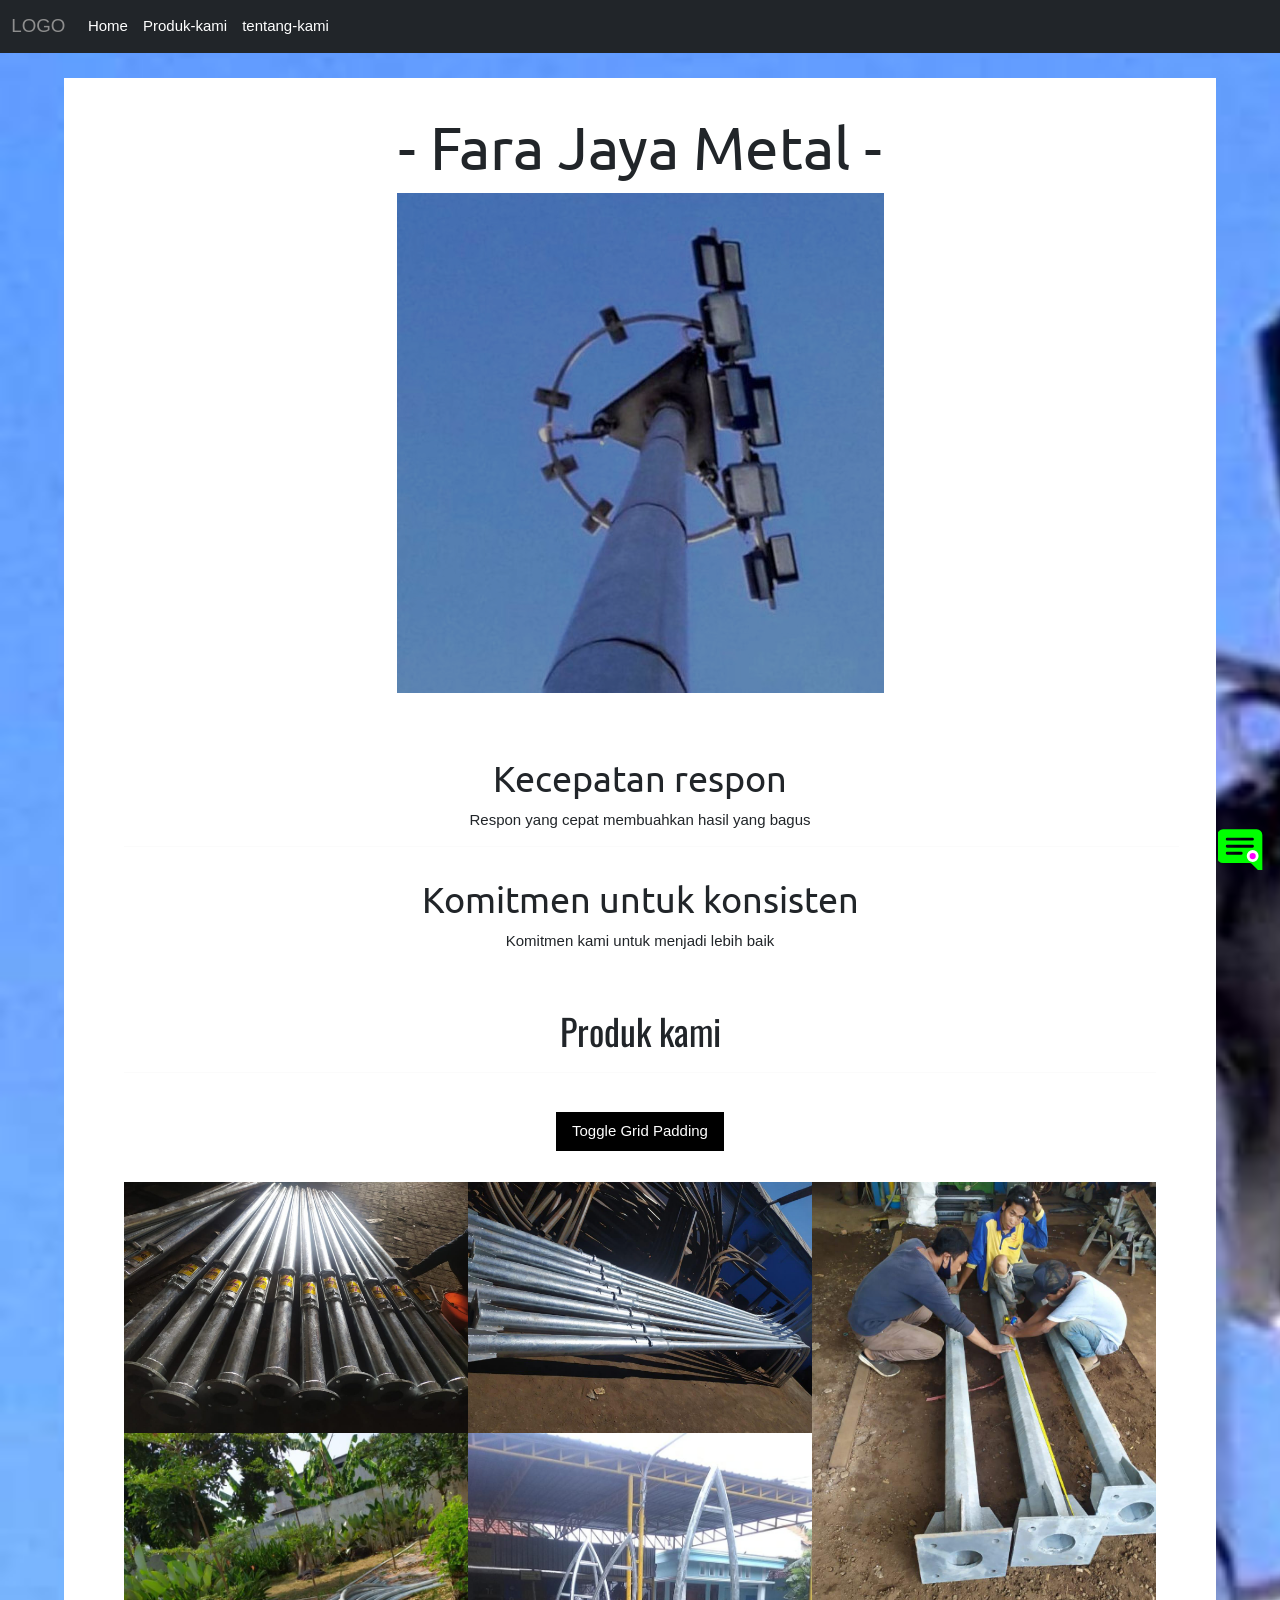
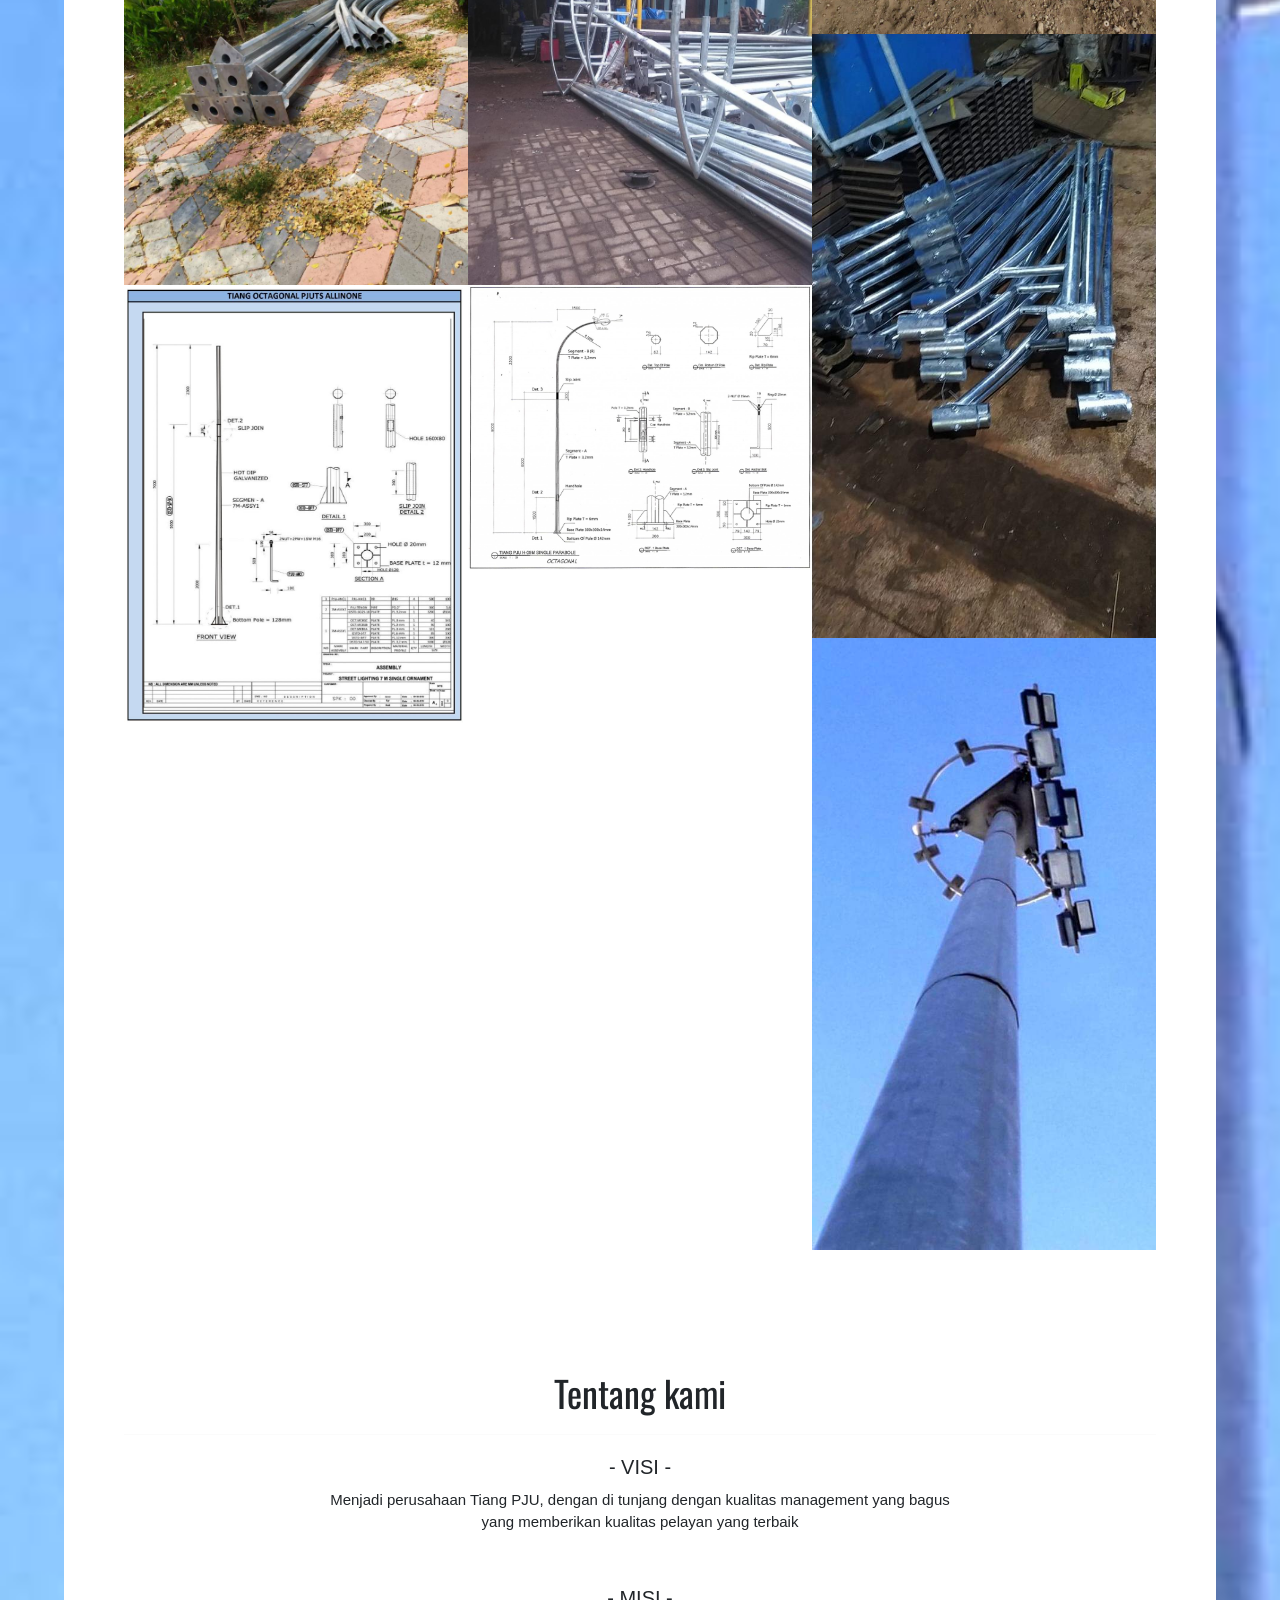
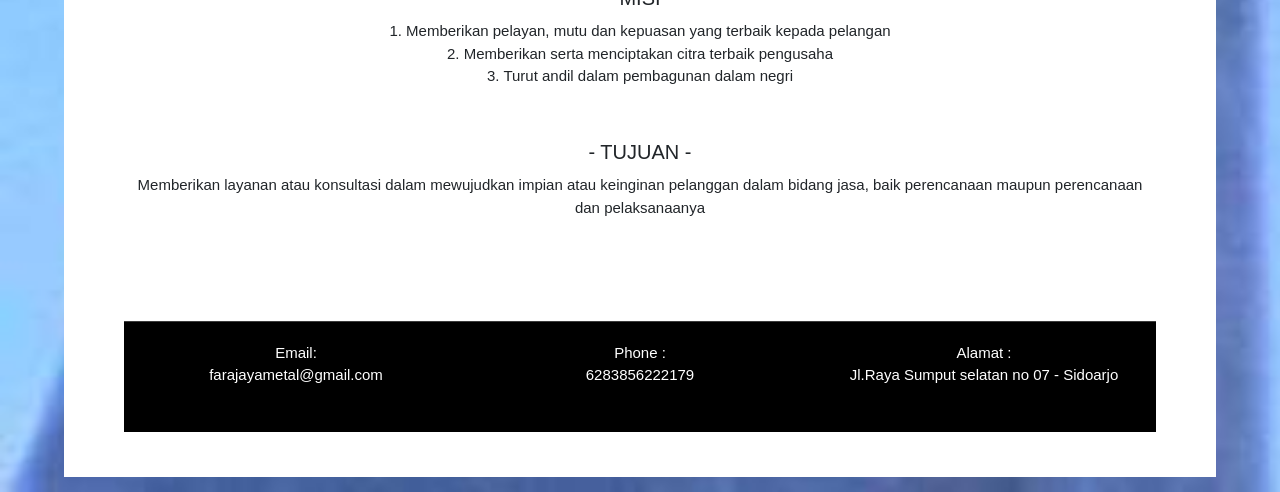
<file: index.html>
<!doctype html>
<html lang="en">

<head>
    <!-- Required meta tags -->
    <meta charset="utf-8">
    <meta name="viewport" content="width=device-width, initial-scale=1">

    <!-- Bootstrap CSS -->
    <link href="https://cdn.jsdelivr.net/npm/bootstrap@5.0.0-beta3/dist/css/bootstrap.min.css" rel="stylesheet"
        integrity="sha384-eOJMYsd53ii+scO/bJGFsiCZc+5NDVN2yr8+0RDqr0Ql0h+rP48ckxlpbzKgwra6" crossorigin="anonymous">

    <title>Fara Jaya Metal</title>

    <link rel="stylesheet" href="https://www.w3schools.com/w3css/4/w3.css">
    <link rel="stylesheet" href="https://fonts.googleapis.com/css?family=Montserrat">
    <link rel="stylesheet" href="https://cdnjs.cloudflare.com/ajax/libs/font-awesome/4.7.0/css/font-awesome.min.css">
    <!-- dari w3school -->

    <link rel="stylesheet" href="style.css">
    <link href="https://fonts.googleapis.com/css2?family=Montserrat:wght@300&display=swap" rel="stylesheet">
    <link rel="preconnect" href="https://fonts.gstatic.com">
    <link href="https://fonts.googleapis.com/css2?family=Oswald&display=swap" rel="stylesheet">
    <link rel="preconnect" href="https://fonts.gstatic.com">
    <link rel="preconnect" href="https://fonts.gstatic.com">
    <link
        href="https://fonts.googleapis.com/css2?family=Oswald&family=Ubuntu+Mono:ital@1&family=Ubuntu:wght@300&display=swap"
        rel="stylesheet">

    <style>
        .my-float {
            margin-top: 22px;
        }

        .float {
            position: fixed;
            /* background-color: white; */
            width: 60px;
            height: 55px;
            bottom: 20px;
            right: 10px;
            border-radius: 50px;
            text-align: center;
            /* box-shadow: 2px 2px 3px #999; */
            /* filter: brightness(90%); */
        }

        img {
            margin-bottom: -7px
        }

        .w3-row-padding img {
            margin-bottom: 12px
        }
    </style>
</head>

<body>
    <!-- awal header -->
    <header class="site-header sticky-top py-0">
        <nav class="navbar navbar-expand-lg navbar-dark bg-dark">
            <div class="container-fluid">
                <a class="navbar-brand" href="#">LOGO</a>
                <button class="navbar-toggler" type="button" data-bs-toggle="collapse"
                    data-bs-target="#navbarSupportedContent" aria-controls="navbarSupportedContent"
                    aria-expanded="false" aria-label="Toggle navigation">
                    <span class="navbar-toggler-icon"></span>
                </button>
                <div class="collapse navbar-collapse" id="navbarSupportedContent">
                    <ul class="navbar-nav me-auto mb-2 mb-lg-0">
                        <li class="nav-item">
                            <a class="nav-link active" aria-current="page" href="#home-01">Home</a>
                        </li>
                        <li class="nav-item">
                            <a class="nav-link active" href="#produk-kami">Produk-kami</a>
                        </li>
                        <li class="nav-item">
                            <a class="nav-link active" href="#tentang-kami">tentang-kami</a>
                        </li>
                    </ul>
                </div>
            </div>
        </nav>
    </header>
    <!-- akhir header -->

    <div class="box-01">
        <!-- awal box-01 -->
        <br>
        <h1 class="text-center text-pc" style="font-family: 'Ubuntu', sans-serif;" id="home-01"> - Fara Jaya Metal -
        </h1>
        <img src="asset/item10.jpeg" class="img-fluid image-tengah" alt="..." style="filter: brightness(70%);">


        <div class="position-relative overflow-hidden p-3 p-md-5 m-md-3 text-center" id="home-01">

            <!-- ini awal -->
            <div class="container">
                <div class="row">
                    <div class="col">

                        <!-- awal -->
                        <h1 style="font-family: 'Ubuntu', sans-serif;" class="hp-text">
                            Kecepatan respon
                        </h1>
                        <p>
                            Respon yang cepat membuahkan hasil yang bagus
                        </p>

                        <!-- akhir -->
                    </div>
                    <hr>
                    <!-- div 01 end -->
                    <div class="col batas-hp">
                        <!-- awal -->
                        <h1 style="font-family: 'Ubuntu', sans-serif;" class="hp-text">
                            Komitmen untuk konsisten
                        </h1>
                        <p>
                            Komitmen kami untuk menjadi lebih baik
                        </p>

                        <!-- akhir -->
                    </div>
                    <!-- div-02-end -->
                </div>
            </div>

            <h1 class="text-center batas" style="font-family: 'Oswald', sans-serif;" id="produk-kami">
                Produk kami
            </h1>
            <p class="text-center">
                <hr style="height: 3px;">
                <p class="w3-padding-16"><button class="w3-button w3-black" onclick="myFunction()">Toggle Grid
                        Padding</button></p>
            </p>
            <!-- batas Produk kami -->

            <div class="w3-row" id="myGrid" style="margin-bottom:128px">
                <div class="w3-third">
                    <img src="asset/item01.jpeg" style="width:100%">
                    <img src="asset/item02.jpeg" style="width:100%">
                    <img src="asset/item07.jpeg" style="width:100%">
                </div>

                <div class="w3-third">
                    <img src="asset/item05.jpeg" style="width:100%">
                    <img src="asset/item06.jpeg" style="width:100%">
                    <img src="asset/item08.jpeg" style="width:100%">

                </div>

                <div class="w3-third">
                    <img src="asset/item04.jpeg" style="width:100%">
                    <img src="asset/item03.jpeg" style="width:100%">
                    <img src="asset/item09.jpeg" style="width:100%">
                </div>
            </div>


            <!-- card-group end -->

            <h1 class="batas text-center" style="font-family: 'Oswald', sans-serif;" id="tentang-kami">
                Tentang kami
                <hr>
            </h1>
            <p class="text-center">
                <h4>- VISI -</h4>
                Menjadi perusahaan Tiang PJU, dengan di tunjang dengan
                kualitas management yang bagus <br>
                yang memberikan kualitas pelayan yang terbaik

            </p>
            <br>
            <p class="text-center">
                <h4>- MISI -</h4>
                1. Memberikan pelayan, mutu dan kepuasan yang terbaik kepada pelangan <br>
                2. Memberikan serta menciptakan citra terbaik pengusaha <br>
                3. Turut andil dalam pembagunan dalam negri <br>
            </p>
            <br>
            <p class="text-center">
                <h4>- TUJUAN -</h4>
                Memberikan layanan atau konsultasi dalam mewujudkan impian atau keinginan pelanggan dalam bidang jasa,
                baik perencanaan maupun perencanaan dan pelaksanaanya <br>
            </p>

            <!-- VISI MISI END -->

            <footer>
                <br> <br>
                <div class="page-akhir batas">
                    <div class="item">
                        <!-- isi di sini -->

                        <div class="box-02">
                            <hr>
                            <div class="container">
                                <div class="row">
                                    <div class="col-sm">
                                        Email: <br>
                                        farajayametal@gmail.com
                                    </div>
                                    <div class="col-sm">
                                        Phone : <br>
                                        6283856222179
                                    </div>
                                    <div class="col-sm">
                                        Alamat : <br>
                                        Jl.Raya Sumput selatan no 07 - Sidoarjo
                                    </div>
                                </div>
                            </div>
                            <br> <br>
                        </div>
                        <!-- berakhir di sini -->
                    </div>
                </div>
            </footer>

            <!-- footer end -->

            <a href="https://api.whatsapp.com/send/?phone=6283856222179&text&app_absent=0" class="float">
                <img src="asset/chat.svg" alt="" class="svg-image">
            </a>
            <!-- end chat -->

            <!-- awal script -->
            <script>
                // Toggle grid padding
                function myFunction() {
                    var x = document.getElementById("myGrid");
                    if (x.className === "w3-row") {
                        x.className = "w3-row-padding";
                    } else {
                        x.className = x.className.replace("w3-row-padding", "w3-row");
                    }
                }

                // Open and close sidebar
                function w3_open() {
                    document.getElementById("mySidebar").style.width = "100%";
                    document.getElementById("mySidebar").style.display = "block";
                }

                function w3_close() {
                    document.getElementById("mySidebar").style.display = "none";
                }
            </script>
            <!-- ini akhir -->

        </div>



        <!-- chat -->


        <!-- box-01-end -->
    </div>
    <!-- Optional JavaScript; choose one of the two! -->

    <!-- Option 1: Bootstrap Bundle with Popper -->
    <script src="https://cdn.jsdelivr.net/npm/bootstrap@5.0.0-beta3/dist/js/bootstrap.bundle.min.js"
        integrity="sha384-JEW9xMcG8R+pH31jmWH6WWP0WintQrMb4s7ZOdauHnUtxwoG2vI5DkLtS3qm9Ekf" crossorigin="anonymous">
    </script>

    <!-- Option 2: Separate Popper and Bootstrap JS -->
    <!--
    <script src="https://cdn.jsdelivr.net/npm/@popperjs/core@2.9.1/dist/umd/popper.min.js" integrity="sha384-SR1sx49pcuLnqZUnnPwx6FCym0wLsk5JZuNx2bPPENzswTNFaQU1RDvt3wT4gWFG" crossorigin="anonymous"></script>
    <script src="https://cdn.jsdelivr.net/npm/bootstrap@5.0.0-beta3/dist/js/bootstrap.min.js" integrity="sha384-j0CNLUeiqtyaRmlzUHCPZ+Gy5fQu0dQ6eZ/xAww941Ai1SxSY+0EQqNXNE6DZiVc" crossorigin="anonymous"></script>
    -->
</body>

</html>
</file>
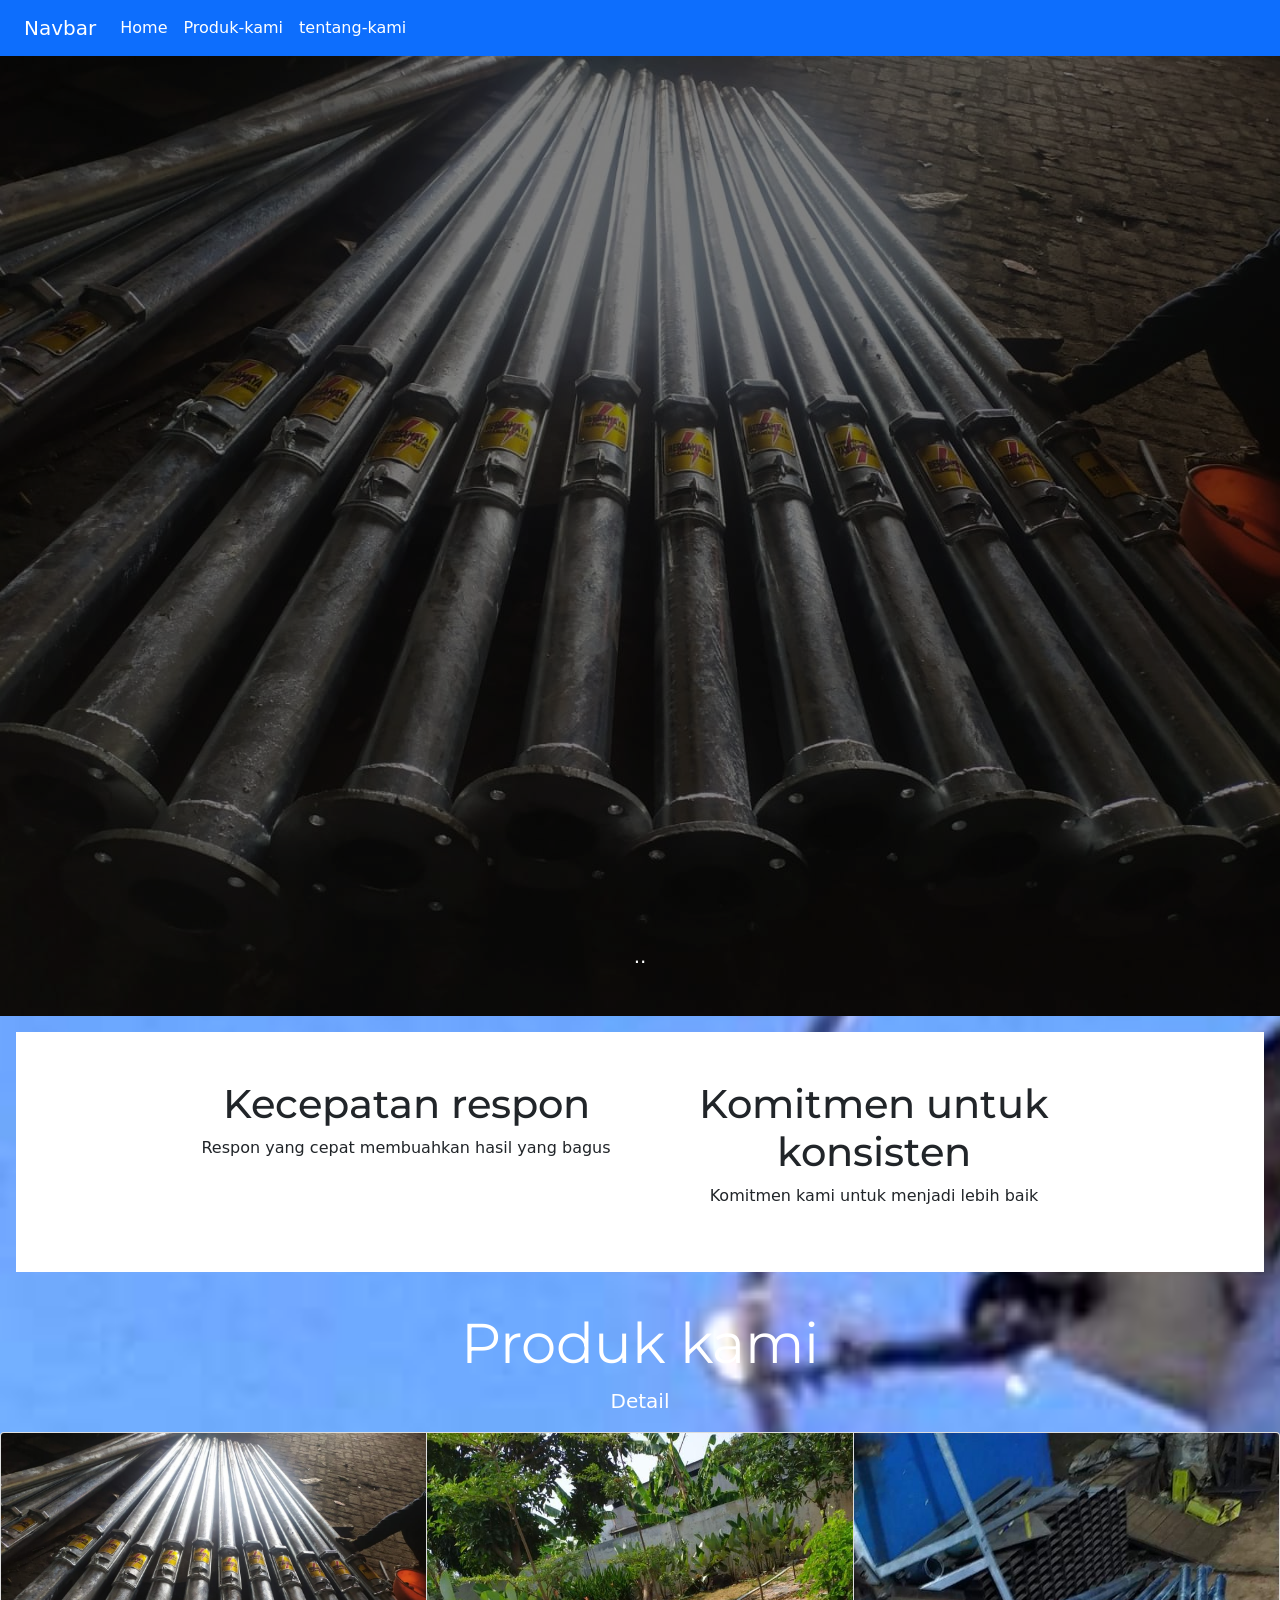
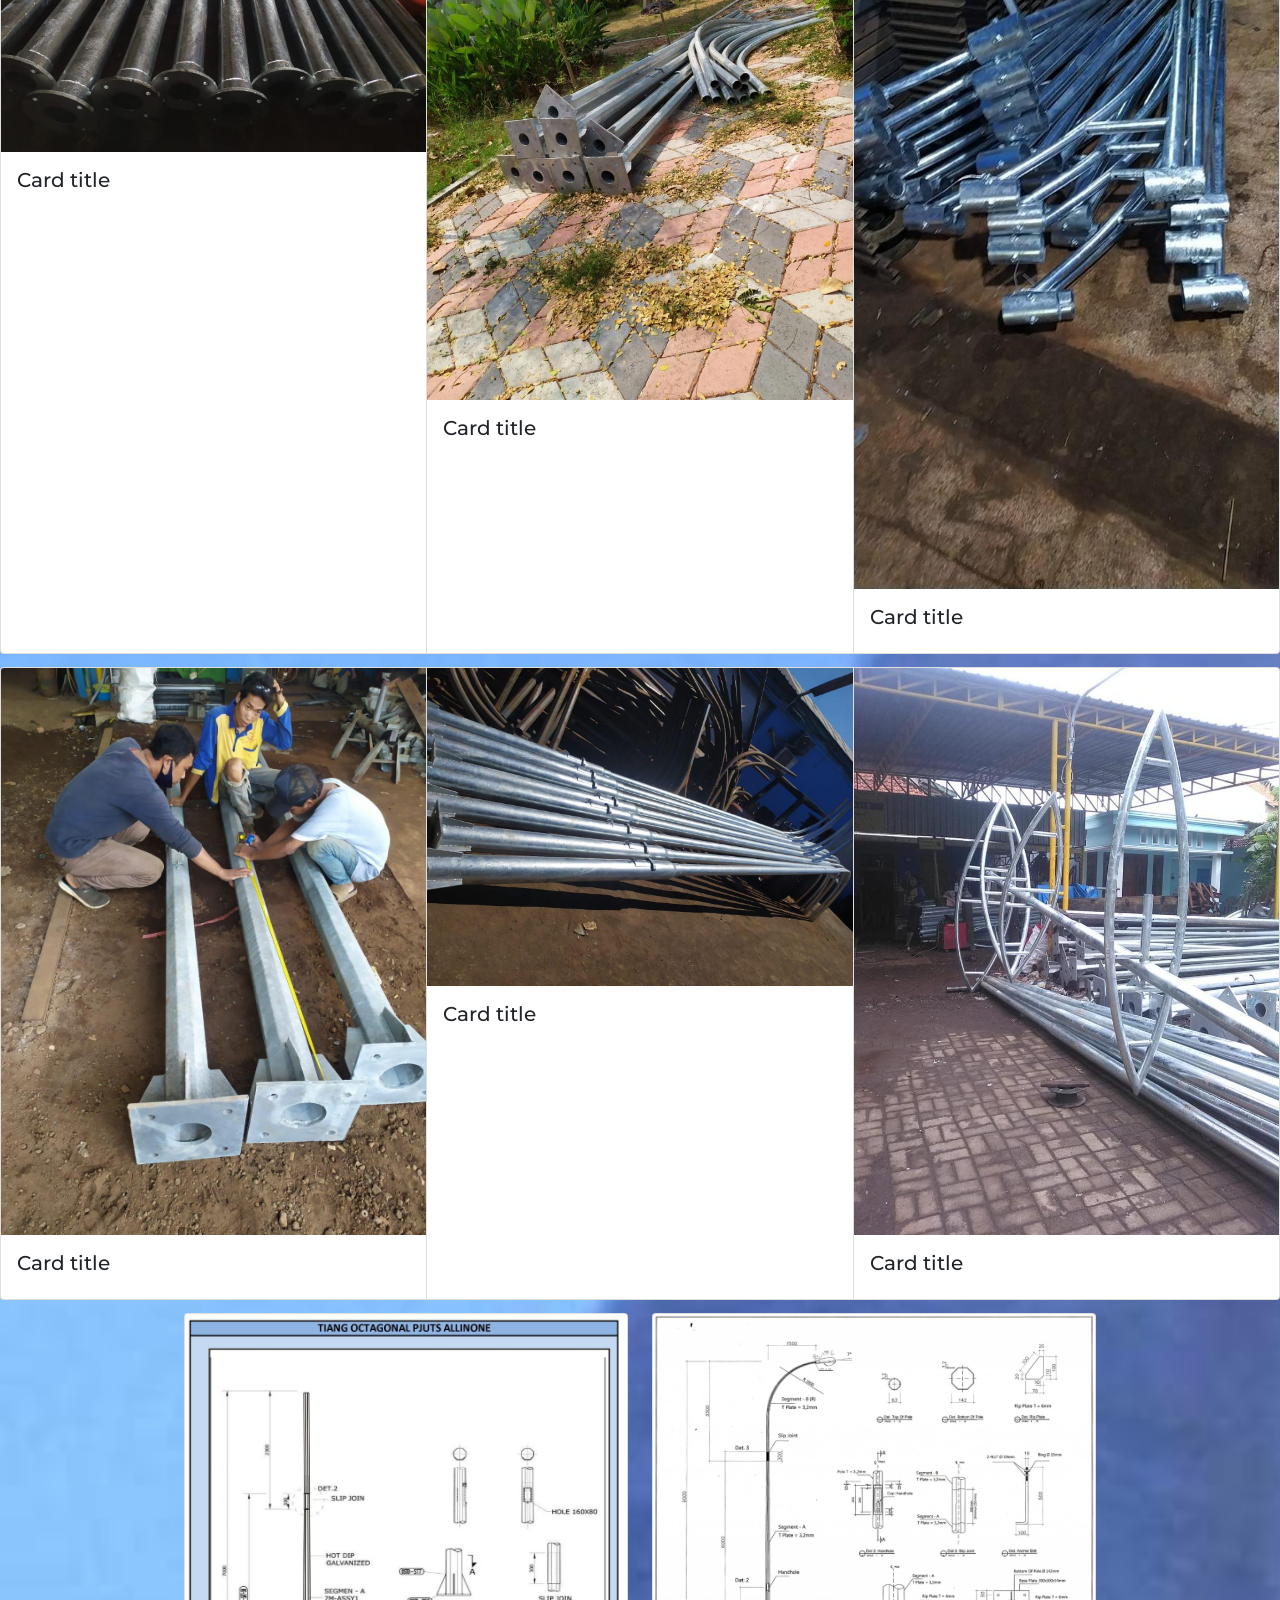
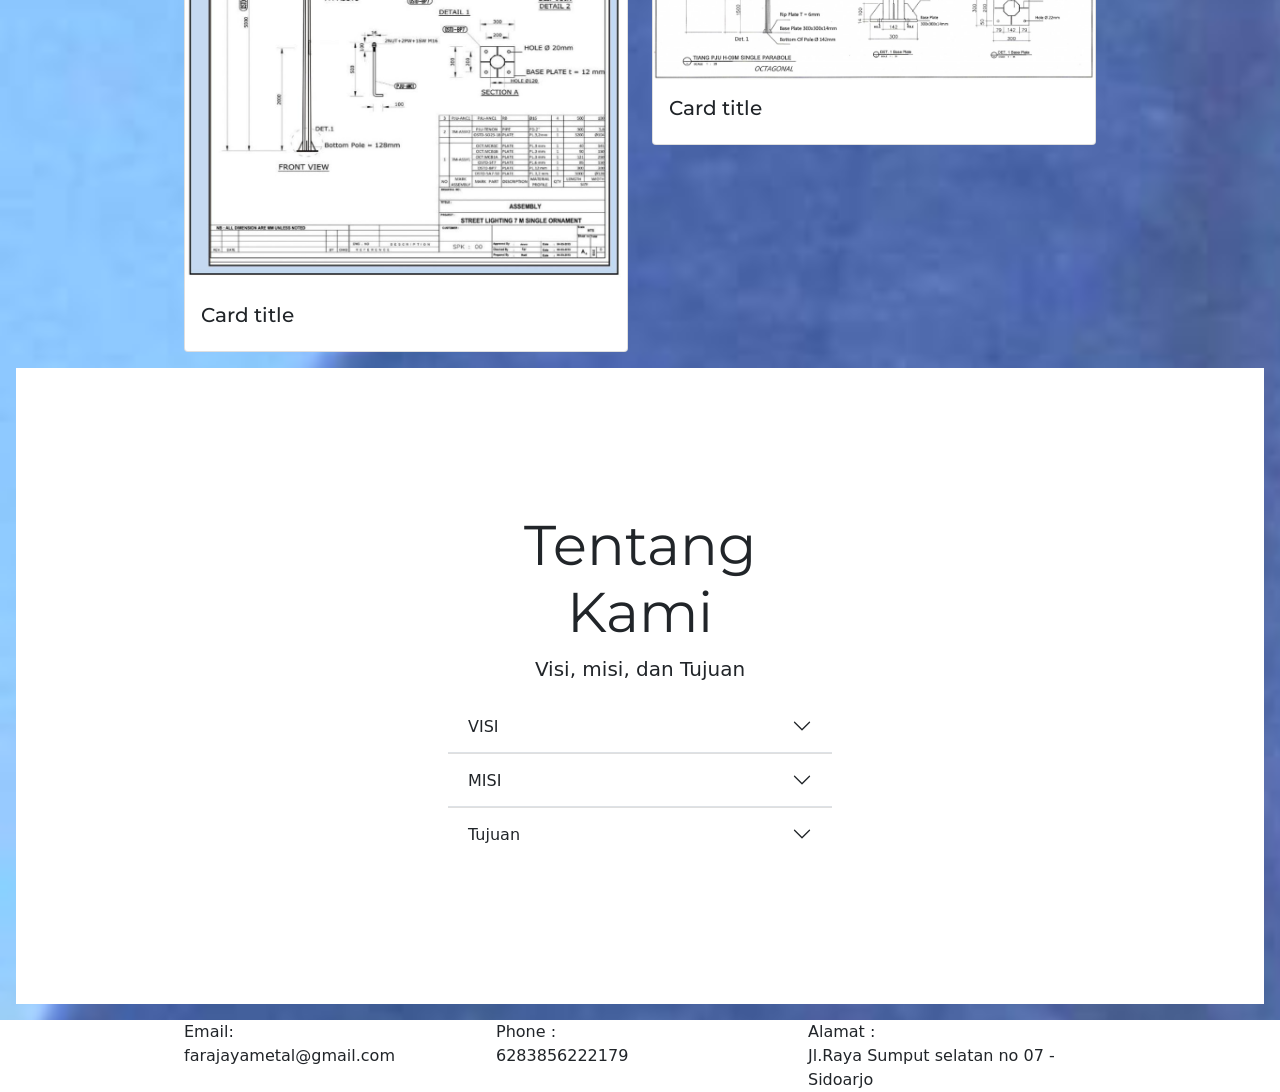
<file: index-not-use.html>
<!doctype html>
<html lang="en">

<head>
  <meta charset="utf-8">
  <meta name="viewport" content="width=device-width, initial-scale=1">
  <meta name="description" content="">
  <meta name="author" content="Mark Otto, Jacob Thornton, and Bootstrap contributors">
  <meta name="generator" content="Hugo 0.80.0">
  <title>Fara jaya metal</title>
  <link href="https://cdn.jsdelivr.net/npm/bootstrap@5.0.0-beta2/dist/css/bootstrap.min.css" rel="stylesheet"
    integrity="sha384-BmbxuPwQa2lc/FVzBcNJ7UAyJxM6wuqIj61tLrc4wSX0szH/Ev+nYRRuWlolflfl" crossorigin="anonymous">


  <link rel="canonical" href="https://getbootstrap.com/docs/5.0/examples/product/">


  <link rel="preconnect" href="https://fonts.gstatic.com">
  <link href="https://fonts.googleapis.com/css2?family=Montserrat:wght@300&display=swap" rel="stylesheet">


  <!-- Bootstrap core CSS -->
  <link href="dist/css/bootstrap.min.css" rel="stylesheet">

  <style>
    .bd-placeholder-img {
      font-size: 1.125rem;
      text-anchor: middle;
      -webkit-user-select: none;
      -moz-user-select: none;
      user-select: none;
    }

    @media (min-width: 768px) {
      .bd-placeholder-img-lg {
        font-size: 3.5rem;
      }
    }

    .float {
      position: fixed;
      width: 60px;
      height: 60px;
      bottom: 10px;
      right: 10px;


      text-align: center;

    }

    .my-float {
      margin-top: 22px;
    }
  </style>


  <!-- Custom styles for this template -->
  <link href="product.css" rel="stylesheet">
</head>

<body>
  <!-- mulai -->

  <header class="site-header sticky-top py-0">
    <nav class="navbar navbar-expand-lg navbar-dark bg-primary">
      <div class="container-fluid">
        <a class="navbar-brand" href="#">Navbar</a>
        <button class="navbar-toggler" type="button" data-bs-toggle="collapse" data-bs-target="#navbarSupportedContent"
          aria-controls="navbarSupportedContent" aria-expanded="false" aria-label="Toggle navigation">
          <span class="navbar-toggler-icon"></span>
        </button>
        <div class="collapse navbar-collapse" id="navbarSupportedContent">
          <ul class="navbar-nav me-auto mb-2 mb-lg-0">
            <li class="nav-item">
              <a class="nav-link active" aria-current="page" href="#home-01">Home</a>
            </li>
            <li class="nav-item">
              <a class="nav-link active" href="#produk-kami">Produk-kami</a>
            </li>
            <li class="nav-item">
              <a class="nav-link active" href="#tentang-kami">tentang-kami</a>
            </li>
          </ul>
        </div>
      </div>
    </nav>
  </header>
  <!-- ini navbar -->

  <main>
    <!-- main mulai -->


    <div id="carouselExampleCaptions" class="carousel slide" data-bs-ride="carousel">
      <div class="carousel-indicators">
        <!-- <button type="button" data-bs-target="#carouselExampleCaptions" data-bs-slide-to="0" class="active"
          aria-current="true" aria-label="Slide 1"></button> -->
      </div>
      <div class="carousel-inner">
        <div class="carousel-item active">
          <img src="asset/item01.jpeg" class="d-block w-100" style="filter: brightness(50%);" alt="...">
          <div class="carousel-caption d-none d-md-block">
            <h5>..</h5>
          </div>
        </div>
      </div>

    </div>

    <!-- carousel selesai -->

    <!-- page satu selesai -->

    <!-- page 2 -->
    <div class="position-relative overflow-hidden p-3 p-md-5 m-md-3 text-center bck-01" id="home-01">

      <!-- ini awal -->
      <div class="container">
        <div class="row">
          <div class="col">

            <!-- awal -->
            <h1 style="font-family: 'Montserrat', sans-serif;">
              Kecepatan respon
            </h1>
            <p>
              Respon yang cepat membuahkan hasil yang bagus
            </p>

            <!-- akhir -->
          </div>
          <div class="col batas-hp">
            <!-- awal -->
            <h1 style="font-family: 'Montserrat', sans-serif;">
              Komitmen untuk konsisten
            </h1>
            <p>
              Komitmen kami untuk menjadi lebih baik
            </p>

            <!-- akhir -->
          </div>
        </div>
      </div>



      <!-- ini akhir -->

    </div>



    <!-- page 2 selesai  -->
    <div class="judul-produk" style="margin-top: 3%;" id="produk-kami">
      <h1 class="display-4 fw-normal text-center" style="font-family: 'Montserrat', sans-serif; color: white;"> Produk
        kami</h1>
      <p class="lead fw-normal text-center" style="color: white;">Detail</p>

    </div>

    <div class="card-group batas">
      <div class="card">
        <img src="asset/item01.jpeg" class="card-img-top" alt="...">
        <div class="card-body">
          <h5 class="card-title card-nama">Card title</h5>

          <!-- text -->
        </div>
      </div>

      <!--  -->
      <div class="card">
        <img src="asset/item02.jpeg" class="card-img-top" alt="...">
        <div class="card-body">
          <h5 class="card-title card-nama">Card title</h5>

          <!-- text -->
        </div>
      </div>

      <!--  -->
      <div class="card">
        <img src="asset/item03.jpeg" class="card-img-top" alt="...">
        <div class="card-body">
          <h5 class="card-title card-nama">Card title</h5>


          <!-- text -->
        </div>
      </div>
    </div>

    <!-- page 3 akhir -->

    <div class="card-group batas">
      <div class="card">
        <img src="asset/item04.jpeg" class="card-img-top" alt="...">
        <div class="card-body">
          <h5 class="card-title card-nama">Card title</h5>


          <!-- text -->
        </div>
      </div>
      <div class="card">
        <img src="asset/item05.jpeg" class="card-img-top" alt="...">
        <div class="card-body">
          <h5 class="card-title card-nama">Card title</h5>


          <!-- text -->
        </div>
      </div>
      <div class="card">
        <img src="asset/item06.jpeg" class="card-img-top" alt="...">
        <div class="card-body">
          <h5 class="card-title card-nama">Card title</h5>


          <!-- text -->
        </div>
      </div>
    </div>

    <!-- page 4 akhir -->



    <div class="container batas">
      <div class="row">
        <div class="col-6">

          <!-- ini container 1 -->
          <div class="card">
            <img src="asset/item07.jpeg" class="card-img-top" alt="...">
            <div class="card-body">
              <h5 class="card-title card-nama">Card title</h5>


              <!-- text -->
            </div>

          </div>
        </div>

        <div class="col-6">

          <!-- ini container 2 -->
          <div class="card">
            <img src="asset/item08.jpeg" class="card-img-top" alt="...">
            <div class="card-body">
              <h5 class="card-title card-nama">Card title</h5>


              <!-- text -->
            </div>
          </div>

        </div>
      </div>
    </div>
    <!-- produk akhir -->
    <div class="position-relative overflow-hidden p-3 p-md-5 m-md-3 text-center bck-01">
      <div class="col-md-5 p-lg-5 mx-auto my-5" style="max-width: 100%;">
        <!-- ini awal -->
        <h1 class="display-4 fw-normal text-center" style="font-family: 'Montserrat', sans-serif;" id="tentang-kami">
          Tentang Kami</h1>
        <p class="lead fw-normal text-center">Visi, misi, dan Tujuan</p>
        <div class="accordion accordion-flush" id="accordionFlushExample">
          <div class="accordion-item">
            <h2 class="accordion-header" id="flush-headingOne">
              <button class="accordion-button collapsed" type="button" data-bs-toggle="collapse"
                data-bs-target="#flush-collapseOne" aria-expanded="false" aria-controls="flush-collapseOne">
                VISI
              </button>
            </h2>

            <div id="flush-collapseOne" class="accordion-collapse collapse" aria-labelledby="flush-headingOne"
              data-bs-parent="#accordionFlushExample">
              <div class="accordion-body"> Menjadi perusahaan Tiang PJU, dengan di tunjang dengan
                kualitas management yang bagus <br>
                yang memberikan kualitas pelayan yang terbaik </div>
            </div>
          </div>
          <!-- page 1 selesai -->

          <div class="accordion-item">
            <h2 class="accordion-header" id="flush-headingTwo">
              <button class="accordion-button collapsed" type="button" data-bs-toggle="collapse"
                data-bs-target="#flush-collapseTwo" aria-expanded="false" aria-controls="flush-collapseTwo">
                MISI
              </button>
            </h2>
            <div id="flush-collapseTwo" class="accordion-collapse collapse" aria-labelledby="flush-headingTwo"
              data-bs-parent="#accordionFlushExample">
              <div class="accordion-body">
                1. Memberikan pelayan, mutu dan kepuasan yang terbaik kepada pelangan <br>
                2. Memberikan serta menciptakan citra terbaik pengusaha <br>
                3. Turut andil dalam pembagunan dalam negri <br>
              </div>
            </div>
          </div>

          <!-- page 2 selesai -->

          <div class="accordion-item">
            <h2 class="accordion-header" id="flush-headingThree">
              <button class="accordion-button collapsed" type="button" data-bs-toggle="collapse"
                data-bs-target="#flush-collapseThree" aria-expanded="false" aria-controls="flush-collapseThree">
                Tujuan
              </button>
            </h2>
            <div id="flush-collapseThree" class="accordion-collapse collapse" aria-labelledby="flush-headingThree"
              data-bs-parent="#accordionFlushExample">
              <div class="accordion-body">
                Memberikan layanan atau konsultasi dalam mewujudkan impian atau keinginan pelanggan dalam bidang jasa,
                baik perencanaan maupun perencanaan dan pelaksanaanya <br>


              </div>
            </div>
          </div>
        </div>



        <!-- ini akhir -->
      </div>
    </div>



    <!-- ini chat -->
    <a href="https://api.whatsapp.com/send/?phone=6283856222179&text&app_absent=0" class="float">

      <!-- <i class="fa fa-plus my-float"></i> -->
    </a>
    <!-- akhir main -->
  </main>

  <footer>
    <div class="page-akhir">
      <div class="item">
        <!-- isi di sini -->

        <div class="container">
          <div class="row">
            <div class="col-sm">
              Email: <br>
              farajayametal@gmail.com
            </div>
            <div class="col-sm">
              Phone : <br>
              6283856222179
            </div>
            <div class="col-sm">
              Alamat : <br>
              Jl.Raya Sumput selatan no 07 - Sidoarjo
            </div>
          </div>
        </div>

        <!-- berakhir di sini -->
      </div>
    </div>
  </footer>



  <script src="dist/js/bootstrap.bundle.min.js"></script>


</body>

</html>
</file>
<file: style.css>
body {
    background-image: url(asset/item09.jpeg);
    background-size: cover;
}

/* body end */


.site-header {
    background-color: rgba(0, 0, 0, .85);
    -webkit-backdrop-filter: saturate(180%) blur(20px);
    backdrop-filter: saturate(180%) blur(20px);
}

.site-header a {
    color: #8e8e8e;
    transition: color .15s ease-in-out;
}

.site-header a:hover {
    color: #fff;
    text-decoration: none;
}

/* input  */

.box-01 {
    margin-left: auto;
    margin-right: auto;
    margin-top: 2%;
    width: 90%;
    height: auto;
    background-color: white;
}

/* box-01 end */

.batas {
    margin-top: 4%;
}

/* batas end */
.box-02 {
    background-color: black;
    color: white;
}

@media (max-width: 575.98px) {

    /* handphone css */
    .box-01 {
        width: auto;
    }

    .svg-image {
        width: 40px;
    }

    .hp-text {
        font-size: 27px;
    }

    /* akhir css */
}

/* Handphone */

@media (min-width: 1200px) {

    /* untuk PC css */
    .image-tengah {
        display: block;
        margin-left: auto !important;
        margin-right: auto !important;
    }

    .svg-image {
        width: 45px !important;
    }

    .text-pc {
        font-size: 60px !important;
    }

    /* image end */



    /* pc akhir */
}

/* Laptop */
</file>
<file: product.css>
.container {
  max-width: 960px;
}

body {
  background-image: url('asset/item09.jpeg');
  background-size: cover;
  /* background-color: #fefefe; */
  /* background-image: url("data:image/svg+xml,%3Csvg xmlns='http://www.w3.org/2000/svg' width='100' height='100' viewBox='0 0 100 100'%3E%3Cg fill-rule='evenodd'%3E%3Cg fill='%231f0052' fill-opacity='0.13'%3E%3Cpath opacity='.5' d='M96 [base64] 0v-9h-9v9h9zm-10 0v-9h-9v9h9zm-10 0v-9h-9v9h9zm-10 0v-9h-9v9h9zm-10 0v-9h-9v9h9zm-10 0v-9h-9v9h9zm-10 0v-9h-9v9h9zm-10 0v-9h-9v9h9zm-9-10h9v-9h-9v9zm10 0h9v-9h-9v9zm10 0h9v-9h-9v9zm10 0h9v-9h-9v9zm10 0h9v-9h-9v9zm10 0h9v-9h-9v9zm10 0h9v-9h-9v9zm10 0h9v-9h-9v9zm9-10v-9h-9v9h9zm-10 0v-9h-9v9h9zm-10 0v-9h-9v9h9zm-10 0v-9h-9v9h9zm-10 0v-9h-9v9h9zm-10 0v-9h-9v9h9zm-10 0v-9h-9v9h9zm-10 0v-9h-9v9h9zm-9-10h9v-9h-9v9zm10 0h9v-9h-9v9zm10 0h9v-9h-9v9zm10 0h9v-9h-9v9zm10 0h9v-9h-9v9zm10 0h9v-9h-9v9zm10 0h9v-9h-9v9zm10 0h9v-9h-9v9zm9-10v-9h-9v9h9zm-10 0v-9h-9v9h9zm-10 0v-9h-9v9h9zm-10 0v-9h-9v9h9zm-10 0v-9h-9v9h9zm-10 0v-9h-9v9h9zm-10 0v-9h-9v9h9zm-10 0v-9h-9v9h9zm-9-10h9v-9h-9v9zm10 0h9v-9h-9v9zm10 0h9v-9h-9v9zm10 0h9v-9h-9v9zm10 0h9v-9h-9v9zm10 0h9v-9h-9v9zm10 0h9v-9h-9v9zm10 0h9v-9h-9v9zm9-10v-9h-9v9h9zm-10 0v-9h-9v9h9zm-10 0v-9h-9v9h9zm-10 0v-9h-9v9h9zm-10 0v-9h-9v9h9zm-10 0v-9h-9v9h9zm-10 0v-9h-9v9h9zm-10 0v-9h-9v9h9zm-9-10h9v-9h-9v9zm10 0h9v-9h-9v9zm10 0h9v-9h-9v9zm10 0h9v-9h-9v9zm10 0h9v-9h-9v9zm10 0h9v-9h-9v9zm10 0h9v-9h-9v9zm10 0h9v-9h-9v9z'/%3E%3Cpath d='M6 5V0H5v5H0v1h5v94h1V6h94V5H6z'/%3E%3C/g%3E%3C/g%3E%3C/svg%3E"); */
}

/*
 * Custom translucent site header
 */

.site-header {
  background-color: rgba(0, 0, 0, .85);
  -webkit-backdrop-filter: saturate(180%) blur(20px);
  backdrop-filter: saturate(180%) blur(20px);
}

.site-header a {
  color: #8e8e8e;
  transition: color .15s ease-in-out;
}

.site-header a:hover {
  color: #fff;
  text-decoration: none;
}

/*
 * Dummy devices (replace them with your own or something else entirely!)
 */

.product-device {}

.product-device::before {}

.product-device-2 {}

/*
 * Extra utilities
 */

.flex-equal>* {
  flex: 1;
}

@media (min-width: 768px) {
  .flex-md-equal>* {
    flex: 1;
  }
}

/* ini pengatur navbar */
.pojok-item {
  position: absolute;
  right: 0;
}

.ini-kotak {
  width: auto;
  height: auto;
}

.ini-warna-0 {
  width: 300px;
  height: 540px;
}

@media (max-width: 575.98px) {
  .pojok-item {
    position: inherit;
  }

  h1 {
    font-size: 30px;
  }

  p {
    font-size: 12px;
  }

  /* ini batas hp */

  .batas-hp {
    margin-top: 5%;
  }
}

.batas {
  margin-top: 1%;
}

.bck-01 {
  background-color: white;
}

.card {
  background-color: white;
}

.page-akhir {
  background-color: white;
  max-width: 100%;
  max-height: auto;
}

.card-nama {
  font-family: 'Montserrat', sans-serif;
}
</file>
